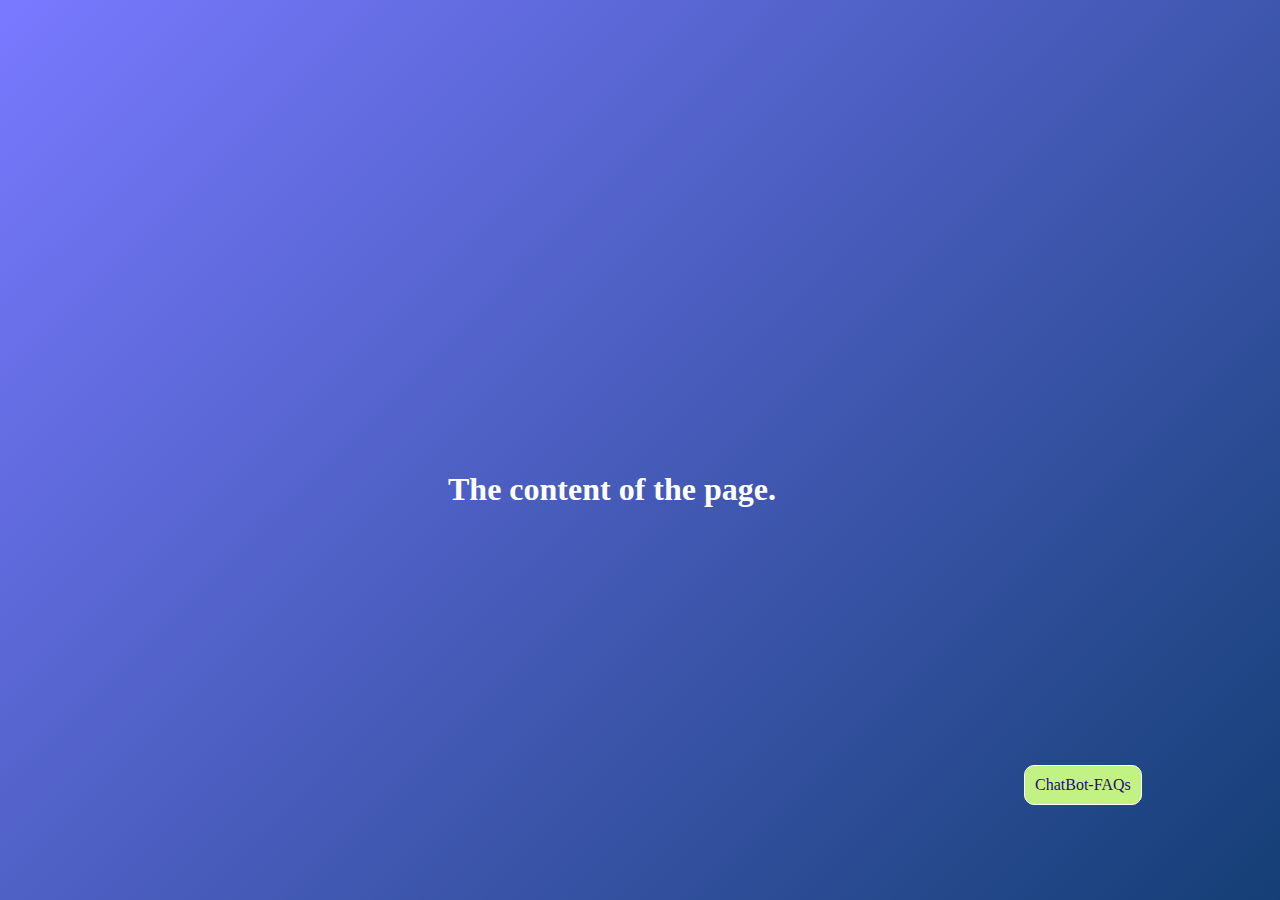
<file: index.html>
<html>
    <head>
        <style>
            body{
    background: linear-gradient(135deg,
    rgb(121, 121, 255) 0%, hsl(214, 70%, 27%) 100%); 
}

.btn{
    position: absolute;
    top: 85%;
    left: 80%;
    color: rgb(33, 14, 116);
    text-decoration: none;
    background: rgb(194, 241, 132);
    padding: 10px;
    border-radius: 10px;
    border: white solid 0.5px;
    transition: ease 0.3s;
}

.btn:hover{
    background: black;
    padding:12px; 
    text-align: center;
    border: white solid 0.5px;
    color: cyan;
    box-sizing: 10px;
}

.h1{
    position: absolute;
    top: 50%;
    left: 35%;
    color: white;
}  
        </style>
    </head>
    <body>
        <h1 class="h1">The content of the page.</h1>
        <a href="chatbot.html" class="btn">ChatBot-FAQs</a>
    </body>
</html>
</file>
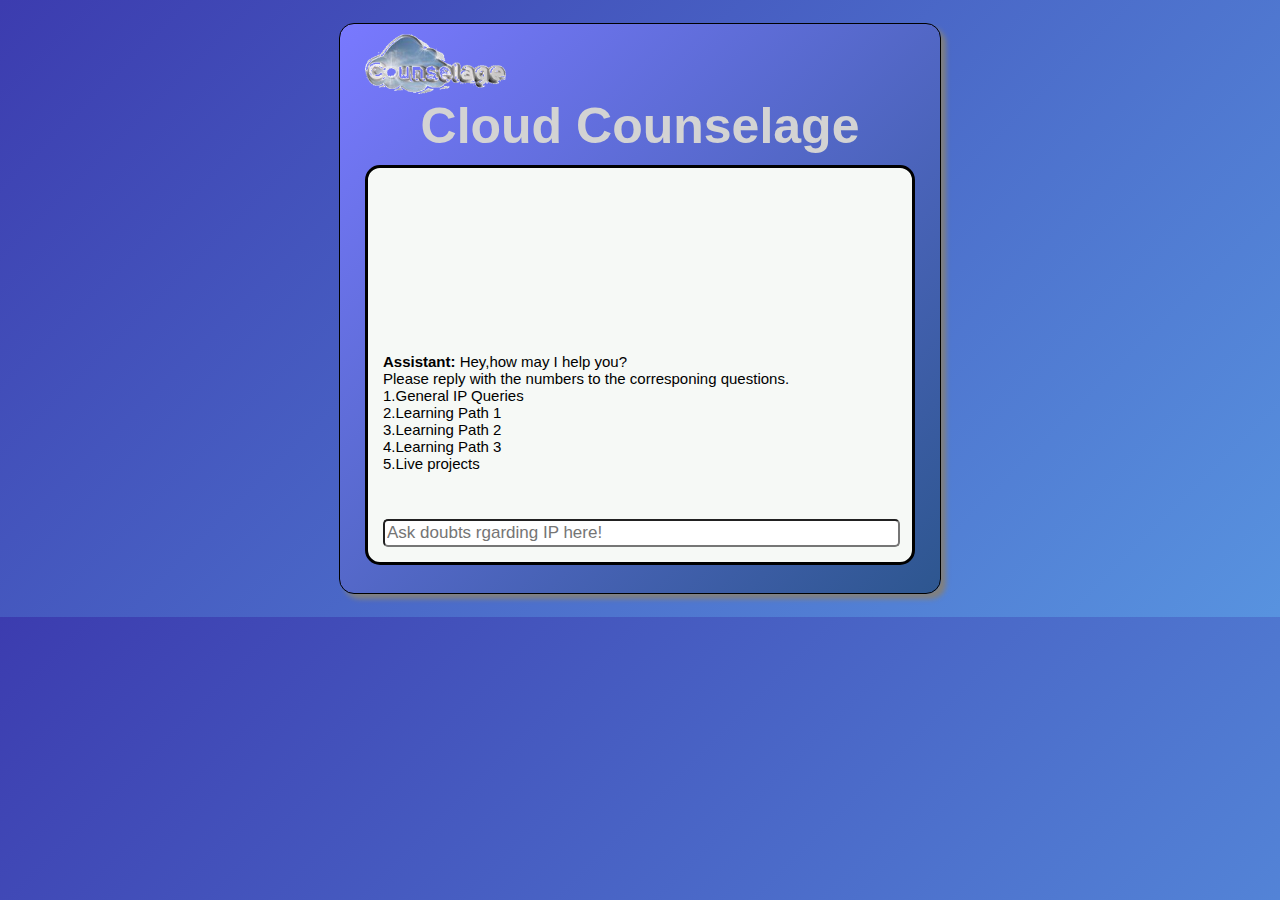
<file: chatbot.html>
<!DOCTYPE html>
<html>
    <head>
        <link rel="stylesheet" type="text/css" href="chatbot.css">
        <script type="text/javascript" src="chatbot.js"></script>
    </head>
    <body>
        <div id='bodybox'>
            <img src="CC_LOGO.png">
            <div class="chat-header " style="background: none; color: lightgray;">
                <h1>Cloud Counselage</h1>
            </div>
            <div id='chatborder'>
              <p id="chatlog7" class="chatlog">&nbsp;</p>
              <p id="chatlog6" class="chatlog">&nbsp;</p>
              <p id="chatlog5" class="chatlog">&nbsp;</p>
              <p id="chatlog4" class="chatlog">&nbsp;</p>
              <p id="chatlog3" class="chatlog">&nbsp;</p>
              <p id="chatlog2" class="chatlog"><b>Assistant:</b> Hey,how may I help you?
                <br> Please reply with the numbers to the corresponing questions. <br>
                1.General IP Queries <br>
                2.Learning Path 1  <br>
                3.Learning Path 2 <br>
                4.Learning Path 3 <br>
                5.Live projects</p>
              <p id="chatlog1" class="chatlog">&nbsp;</p>
              <input type="text" name="chat" id="chatbox" placeholder="Ask doubts rgarding IP here!" onfocus="placeHolder()">
            </div>
            <br>
            <br>
        </div>
    </body>
</html>
</file>
<file: chatbot.css>
body {
    font: 15px arial, sans-serif;
    background: linear-gradient(135deg,
    rgb(60, 60, 175) 0%, hsl(214, 68%, 61%) 100%); 
    padding-top: 15px;
    padding-bottom: 15px;
  }
  
  #bodybox {
    margin: auto;
    max-width: 550px;
    font: 15px arial, sans-serif;
    background:linear-gradient(135deg,
    rgb(121, 121, 255) 0%, hsl(215, 52%, 37%) 100%); 
    border-style: solid;
    border-width: 1px;
    padding-top: 10px;
    padding-bottom: 25px;
    padding-right: 25px;
    padding-left: 25px;
    box-shadow: 5px 5px 5px grey;
    border-radius: 15px;
  }
  
  #chatborder {
    border-style: solid;
    background-color: #f6f9f6;
    border-width: 3px;
    margin-top: 10px;
    margin-bottom: -31px;
    margin-left: 0px;
    margin-right: 0px;
    padding-top: 10px;
    padding-bottom: 15px;
    padding-right: 20px;
    padding-left: 15px;
    border-radius: 15px;
  }
  
  .chatlog {
     font: 15px arial, sans-serif;
  }
  
  #chatbox {
    font: 17px arial, sans-serif;
    height: 22px;
    width: 100%;
    border-radius: 5px;
  }
  
  h1 {
    margin: auto;
    text-align: center;
    font-size: 50px;
  }
  
  pre {
    background-color: red ;
    margin-left: 20px;
  }
</file>
